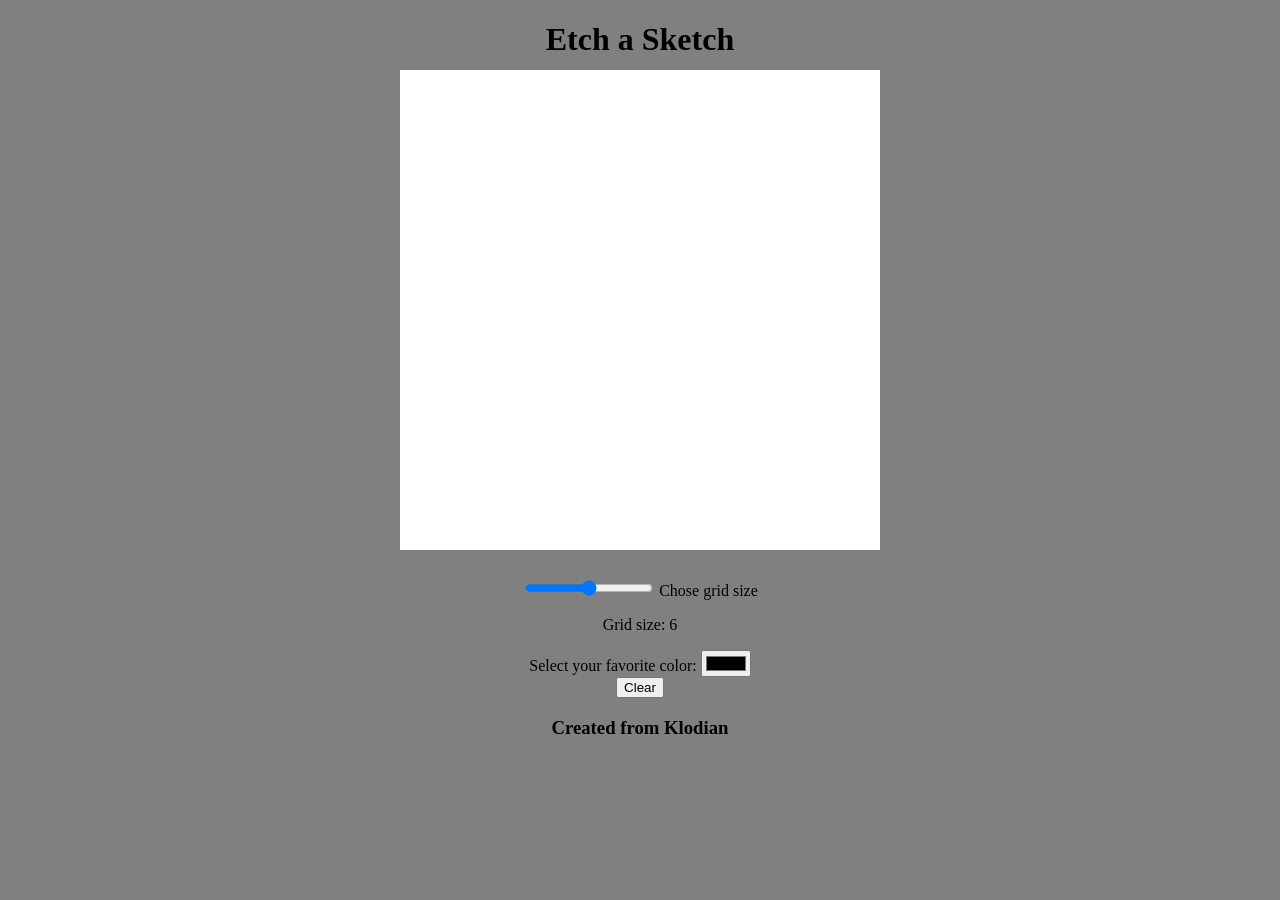
<file: index.html>
<!DOCTYPE html>
<html lang="en">
<head>
    <meta charset="UTF-8">
    <meta name="viewport" content="width=device-width, initial-scale=1.0">
    <link rel="stylesheet" href="/style.css">
    <title>Document</title>
</head>
<body>
    <h1>Etch a Sketch</h1>

    <div class="container"></div>
    <div>
        <input type="range" id="input" min="10" max="24"/>
        <label for="volume">Chose grid size</label>
        <p>Grid size: <output id="output"></output></p>
        <label for="favcolor">Select your favorite color:</label>
        <input type="color" id="colorPicker" name="favcolor"/><br>
        <button id="clear">Clear</button>
    </div>
    

    <h3>Created from Klodian</h3>
<script src="/script.js"></script>
</body>
</html>
</file>
<file: style.css>
/* h1 {text-align: center;} */



div.container {
    background-color: rgb(255, 255, 255);
    display: flex;
    flex-wrap: wrap;
    width: 480px;
    height: 480px;
    
    position: relative;
    top: 50%;
    margin: -10px auto;

}

body { 
    background-color: gray;
    text-align: center;
    margin: 0px;  
}
#input {
    margin-top: 40px;
}
</file>
